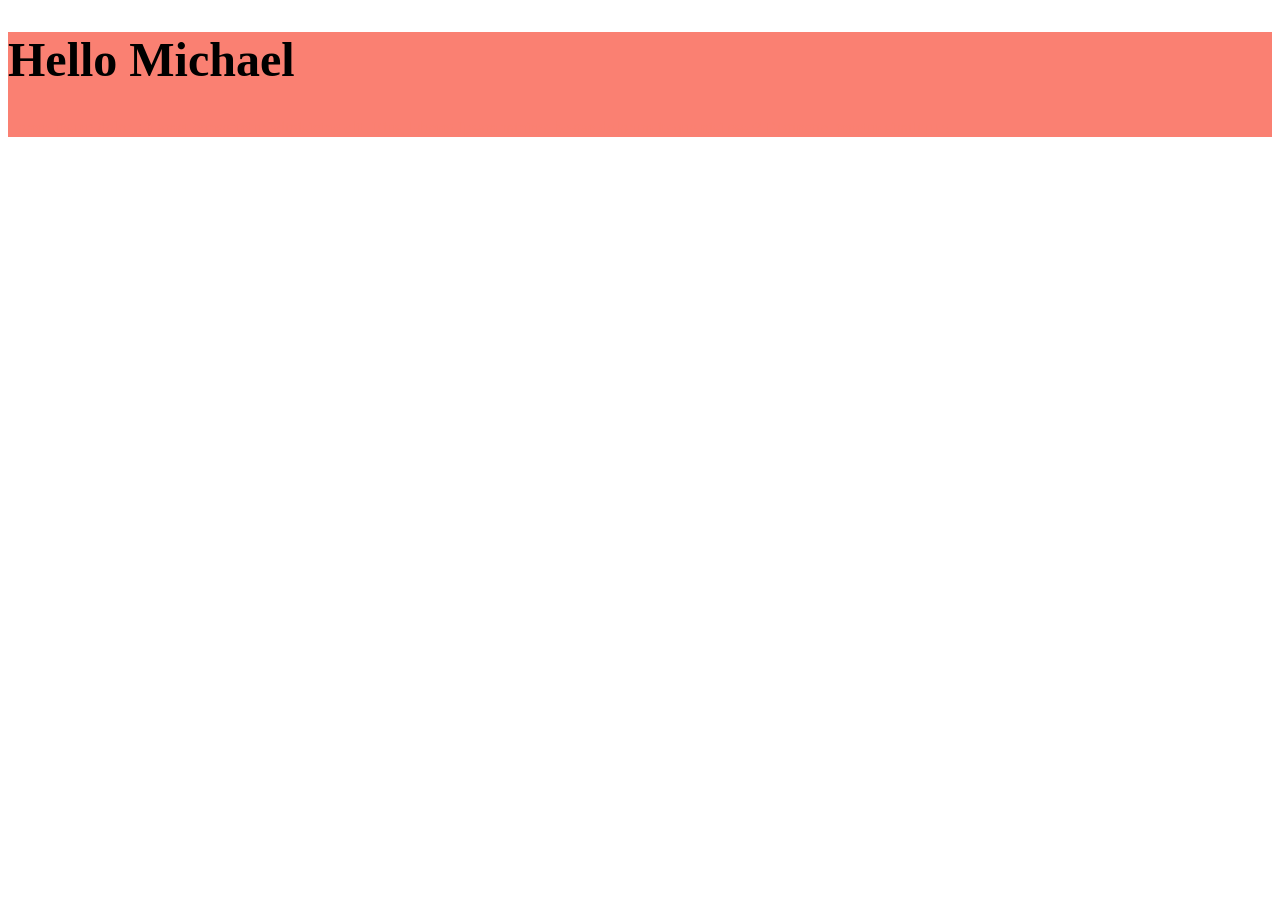
<file: index.html>
<!DOCTYPE html>
<html lang="en">

<head>
    <meta charset="UTF-8">
    <meta name="viewport" content="width=device-width, initial-scale=1.0">
    <title>Coba SASS</title>
    <link rel="stylesheet" href="main.css">
</head>

<body>
    <header>
        <h1>Hello Michael</h1>
        <p>Lorem ipsum dolor, sit amet consectetur adipisicing elit. Eius, labore! Ipsam minima beatae dolorum itaque
            nisi
            esse? Distinctio, tenetur similique!</p>
    </header>
</body>

</html>
</file>
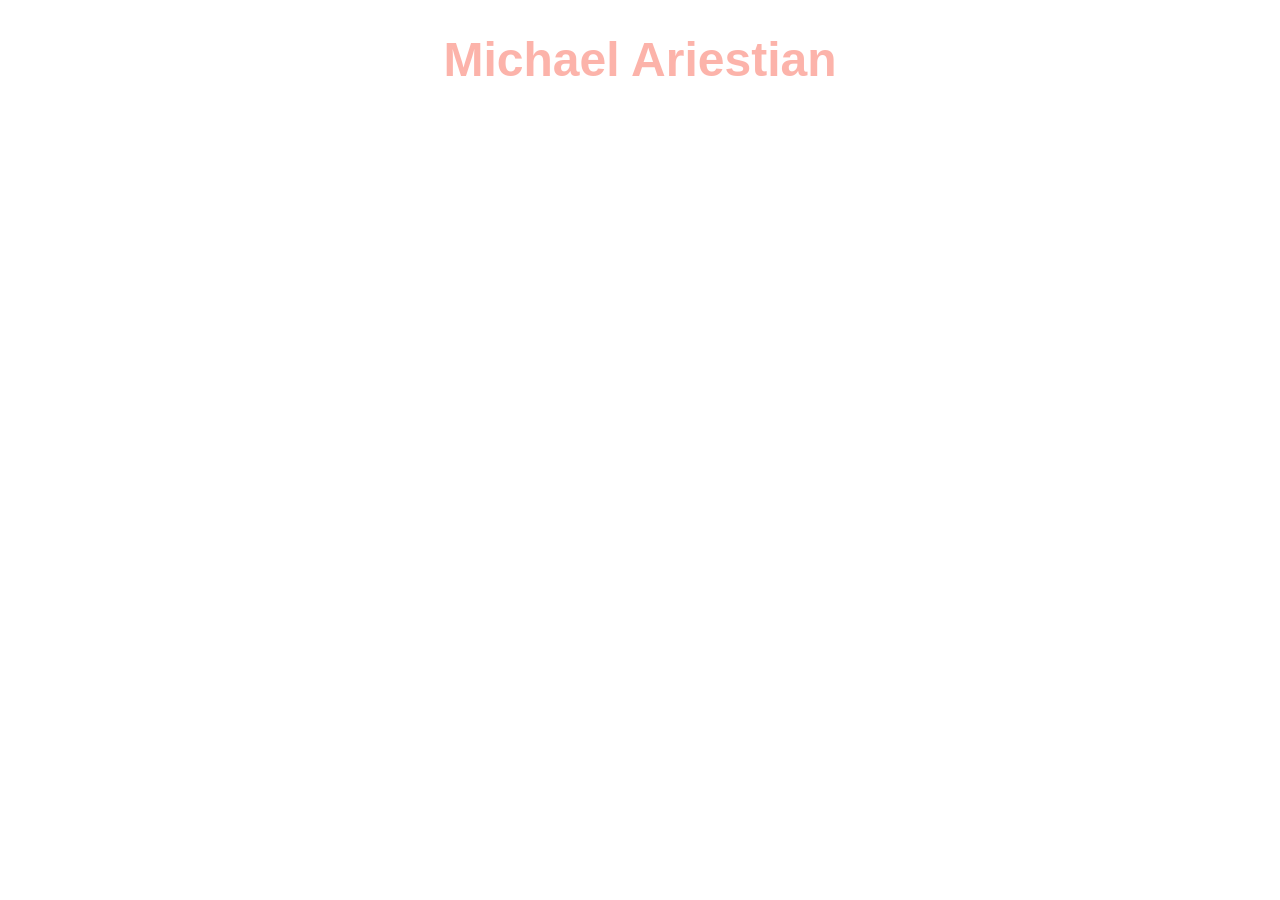
<file: built-in_modules/index.html>
<!DOCTYPE html>
<html lang="en">

<head>
    <meta charset="UTF-8">
    <meta name="viewport" content="width=device-width, initial-scale=1.0">
    <title>Built-in Function</title>
    <link rel="stylesheet" href="../css/main.css">
</head>

<body>
    <h1>Michael Ariestian</h1>
</body>

</html>
</file>
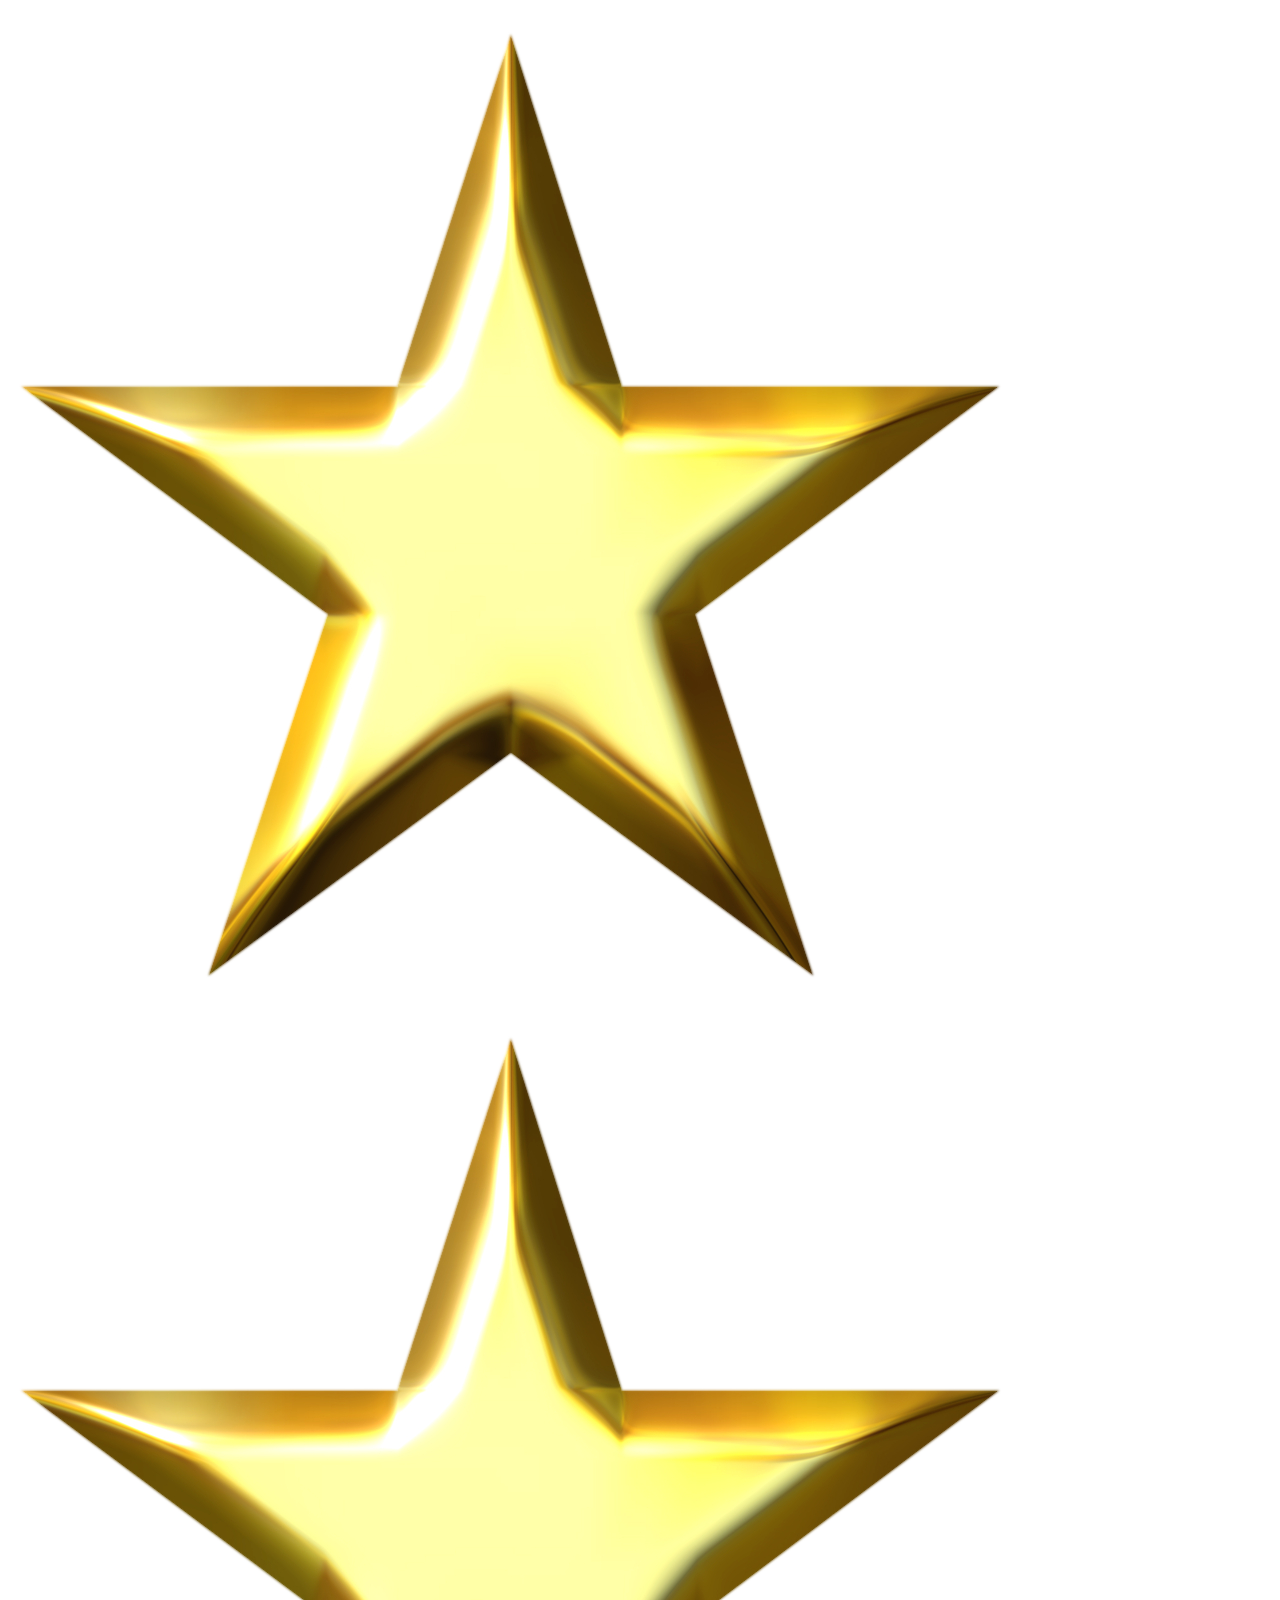
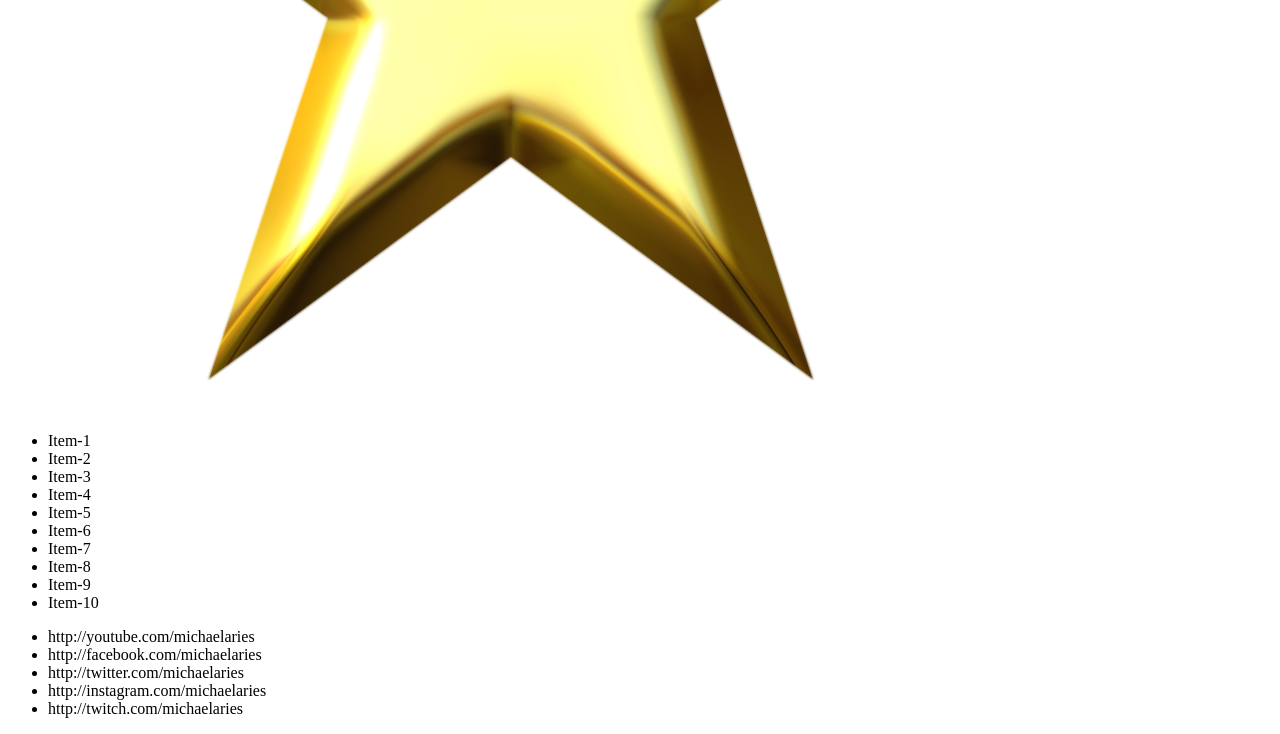
<file: flow-control/index.html>
<!DOCTYPE html>
<html lang="en">

<head>
    <meta charset="UTF-8">
    <meta name="viewport" content="width=device-width, initial-scale=1.0">
    <title>Flow Control</title>
    <link rel="stylesheet" href="../css/main.css">
</head>

<body>
    <img src="img/profile.png" class="circle-profile" alt="Stars">
    <img src="img/profile.png" class="square-profile" alt="Stars">

    <div class="right">

    </div>

    <ul class="gradient">
        <li>Item-1</li>
        <li>Item-2</li>
        <li>Item-3</li>
        <li>Item-4</li>
        <li>Item-5</li>
        <li>Item-6</li>
        <li>Item-7</li>
        <li>Item-8</li>
        <li>Item-9</li>
        <li>Item-10</li>
    </ul>

    <ul class="socials">
        <li class="youtube">http://youtube.com/michaelaries</li>
        <li class="facebook">http://facebook.com/michaelaries</li>
        <li class="twitter">http://twitter.com/michaelaries</li>
        <li class="instagram">http://instagram.com/michaelaries</li>
        <li class="twitch">http://twitch.com/michaelaries</li>
    </ul>
</body>

</html>
</file>
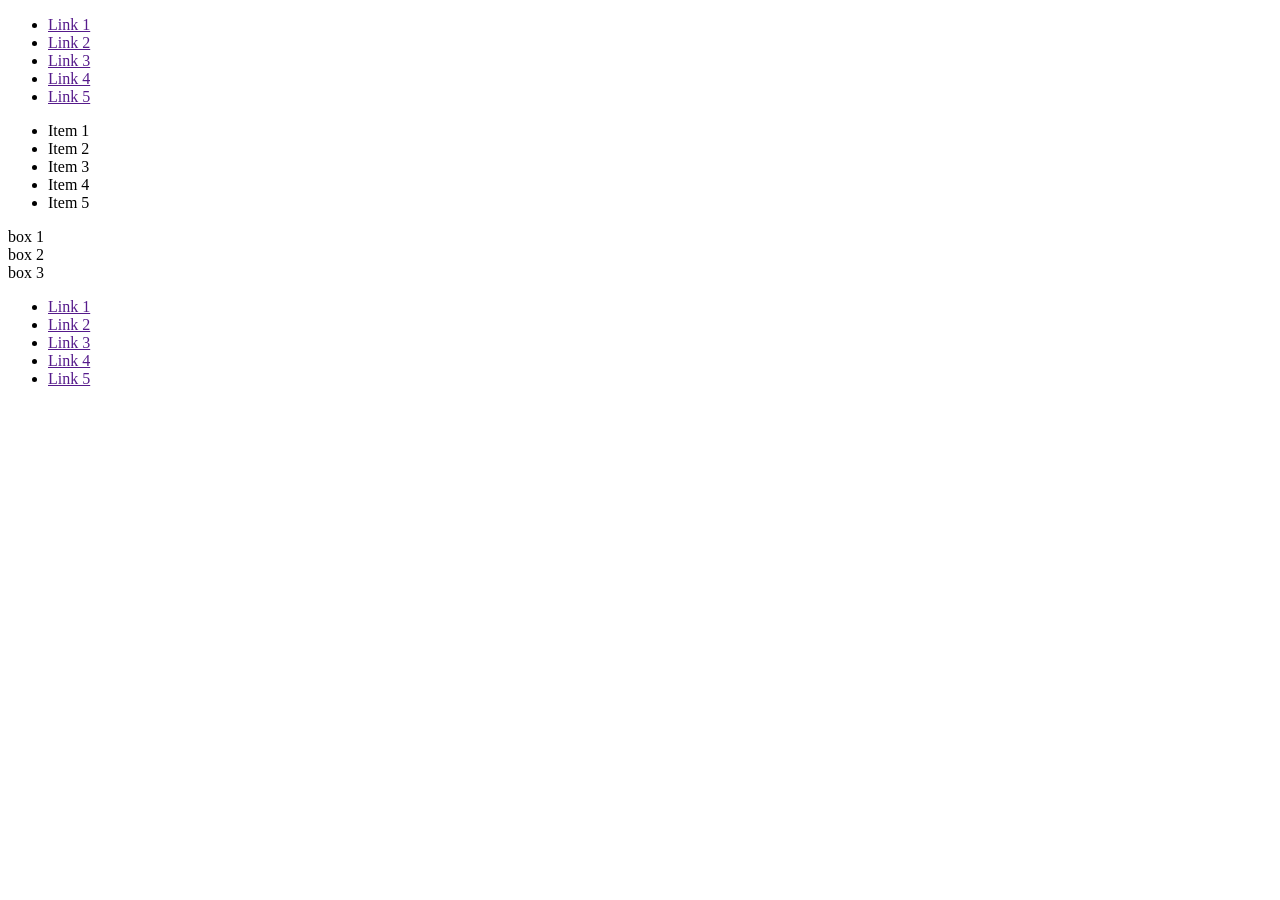
<file: mixin/index.html>
<!DOCTYPE html>
<html lang="en">

<head>
    <meta charset="UTF-8">
    <meta name="viewport" content="width=device-width, initial-scale=1.0">
    <title>SASS Mixin</title>
    <link rel="stylesheet" href="../css/main.css">
</head>

<body>
    <div class="header">
        <ul>
            <li><a href="">Link 1</a></li>
            <li><a href="">Link 2</a></li>
            <li><a href="">Link 3</a></li>
            <li><a href="">Link 4</a></li>
            <li><a href="">Link 5</a></li>
        </ul>
    </div>
    <div class="main">
        <ul>
            <li>Item 1</li>
            <li>Item 2</li>
            <li>Item 3</li>
            <li>Item 4</li>
            <li>Item 5</li>
        </ul>
        <div class="container">
            <div class="box">box 1</div>
            <div class="box">box 2</div>
            <div class="box">box 3</div>
        </div>
    </div>
    <div class="footer">
        <ul>
            <li><a href="">Link 1</a></li>
            <li><a href="">Link 2</a></li>
            <li><a href="">Link 3</a></li>
            <li><a href="">Link 4</a></li>
            <li><a href="">Link 5</a></li>
        </ul>
    </div>
</body>

</html>
</file>
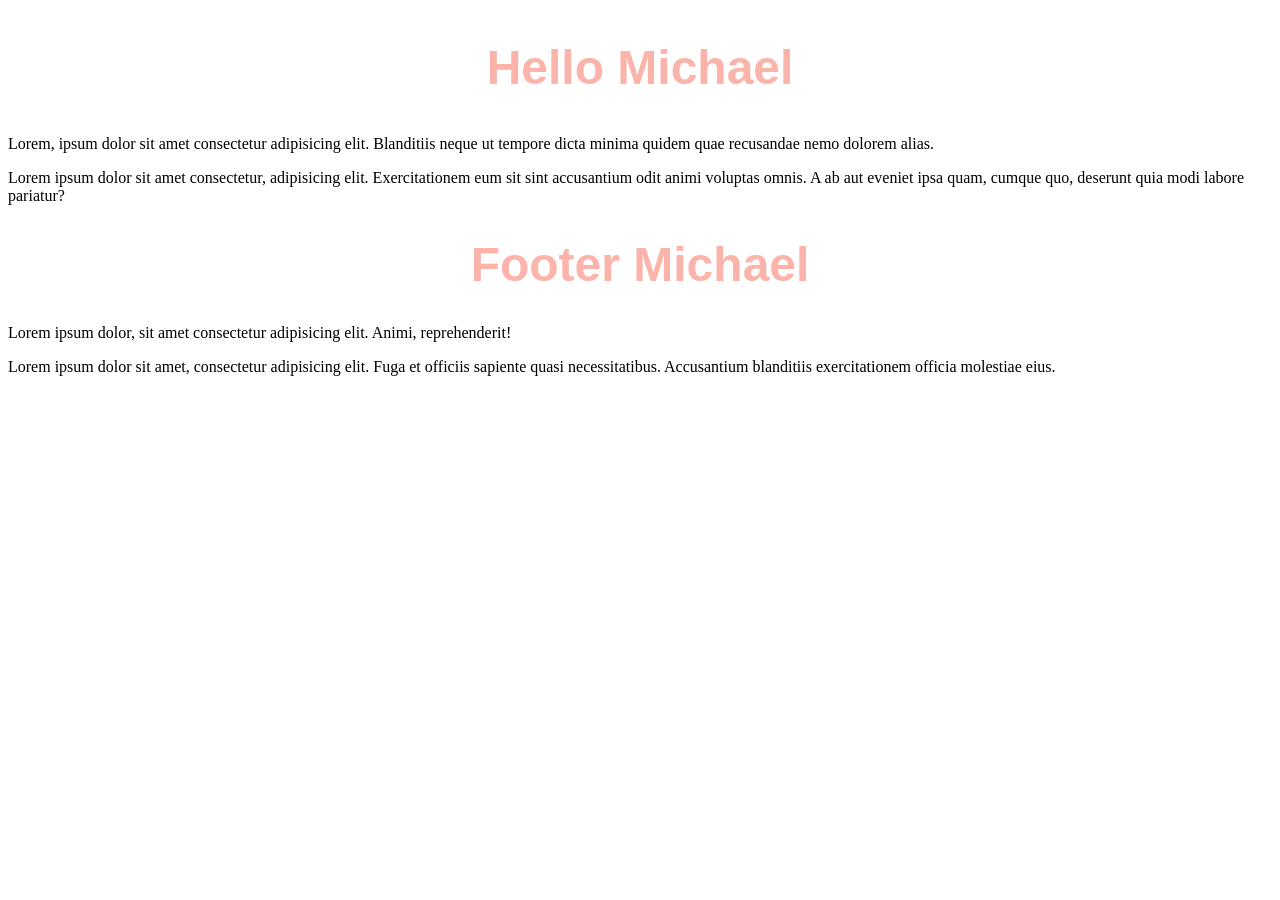
<file: nesting/index.html>
<!DOCTYPE html>
<html lang="en">

<head>
    <meta charset="UTF-8">
    <meta name="viewport" content="width=device-width, initial-scale=1.0">
    <title>Nesting</title>
    <link rel="stylesheet" href="../css/main.css">
</head>

<body>
    <div class="container">
        <section class="main">
            <div class="main-heading">
                <h1>Hello Michael</h1>
            </div>
            <div class="main-paragraph">
                <p>Lorem, ipsum dolor sit amet consectetur adipisicing elit. Blanditiis neque ut tempore dicta minima
                    quidem quae recusandae nemo dolorem alias.</p>
                <p>Lorem ipsum dolor sit amet consectetur, adipisicing elit. Exercitationem eum sit sint accusantium
                    odit animi voluptas omnis. A ab aut eveniet ipsa quam, cumque quo, deserunt quia modi labore
                    pariatur?</p>
            </div>
        </section>
        <footer class="footer">
            <div class="footer-heading">
                <h1>Footer Michael</h1>
            </div>
            <div class="footer-paragraph">
                <p>Lorem ipsum dolor, sit amet consectetur adipisicing elit. Animi, reprehenderit!</p>
                <p>Lorem ipsum dolor sit amet, consectetur adipisicing elit. Fuga et officiis sapiente quasi
                    necessitatibus. Accusantium blanditiis exercitationem officia molestiae eius.</p>
            </div>
        </footer>
    </div>
</body>

</html>
</file>
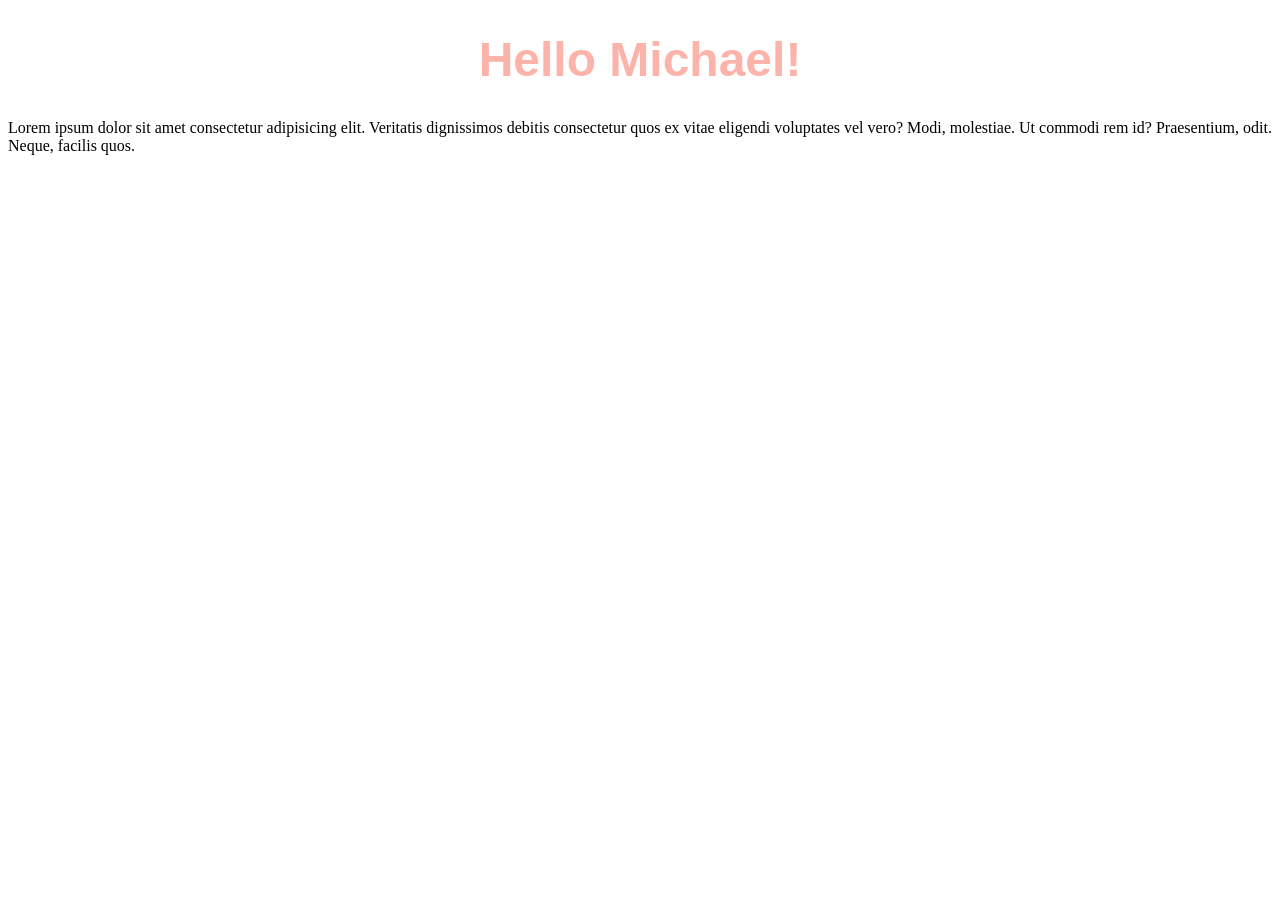
<file: variabel/index.html>
<!DOCTYPE html>
<html lang="en">

<head>
    <meta charset="UTF-8">
    <meta name="viewport" content="width=device-width, initial-scale=1.0">
    <title>SASS Variabel</title>
    <link rel="stylesheet" href="../css/main.css">
</head>

<body>
    <div class="container">
        <div class="header">
            <h1>Hello Michael!</h1>
            <p>Lorem ipsum dolor sit amet consectetur adipisicing elit. Veritatis dignissimos debitis consectetur quos
                ex vitae eligendi voluptates vel vero? Modi, molestiae. Ut commodi rem id? Praesentium, odit. Neque,
                facilis quos.</p>
        </div>
    </div>
</body>

</html>
</file>
<file: main.css>
header {
  background-color: salmon;
}
header h1 {
  font-size: 3rem;
}
header p {
  color: salmon;
}/*# sourceMappingURL=main.css.map */
</file>
<file: css/main.css>
h1 {
  color: salmon;
  font-family: Arial, Helvetica, sans-serif;
  font-size: 3em;
  text-align: center;
}

h1 {
  color: rgba(250, 128, 114, 0.6);
}/*# sourceMappingURL=main.css.map */
</file>
